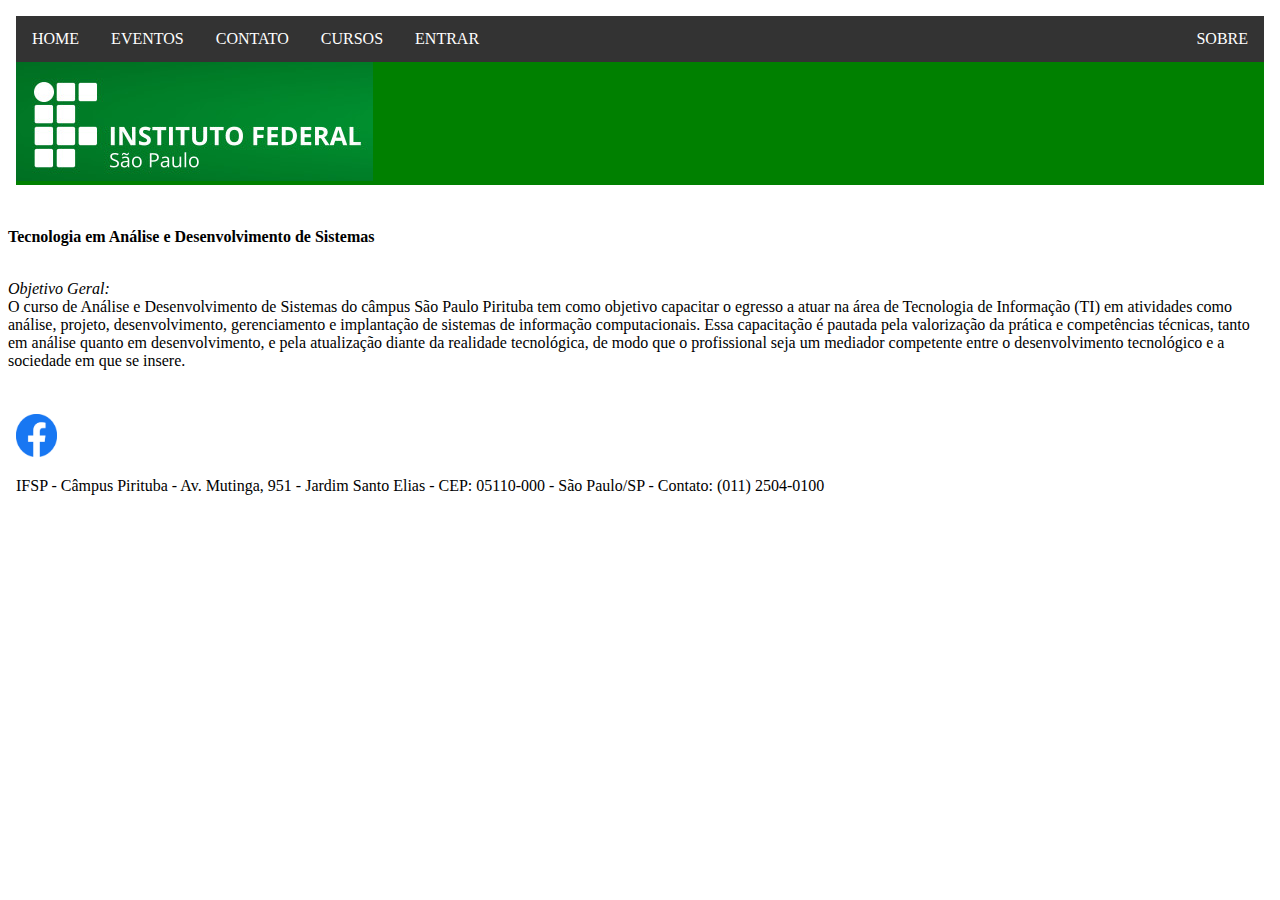
<file: ads.html>
<!DOCTYPE html>
<html>
<head>
<meta charset="UTF-8">
<title>ADS - IFSP - Pirituba</title>
<script src="js/disabling.js"></script>
</head>
<body>

<header id="cabecalho"> 
  <nav>
    <object width="100%" height="200px" data="menu.html"></object>
  </nav> 
  
</header>

<main>
  <p><strong>Tecnologia em Análise e Desenvolvimento de Sistemas</strong></p>
  <br>
  <em>Objetivo Geral:</em>
  <br>
  O curso de Análise e Desenvolvimento de Sistemas do câmpus São Paulo Pirituba tem como objetivo capacitar o egresso a atuar na área de Tecnologia de Informação (TI) em atividades como análise, projeto, desenvolvimento, gerenciamento e implantação de sistemas de informação computacionais. Essa capacitação é pautada pela valorização da prática e competências técnicas, tanto em análise quanto em desenvolvimento, e pela atualização diante da realidade tecnológica, de modo que o profissional seja um mediador competente entre o desenvolvimento tecnológico e a sociedade em que se insere.
</main>

<footer>     
  <object width="100%" height="200px" data="rodape.html"></object>
</footer>
</body>
</html>
</file>
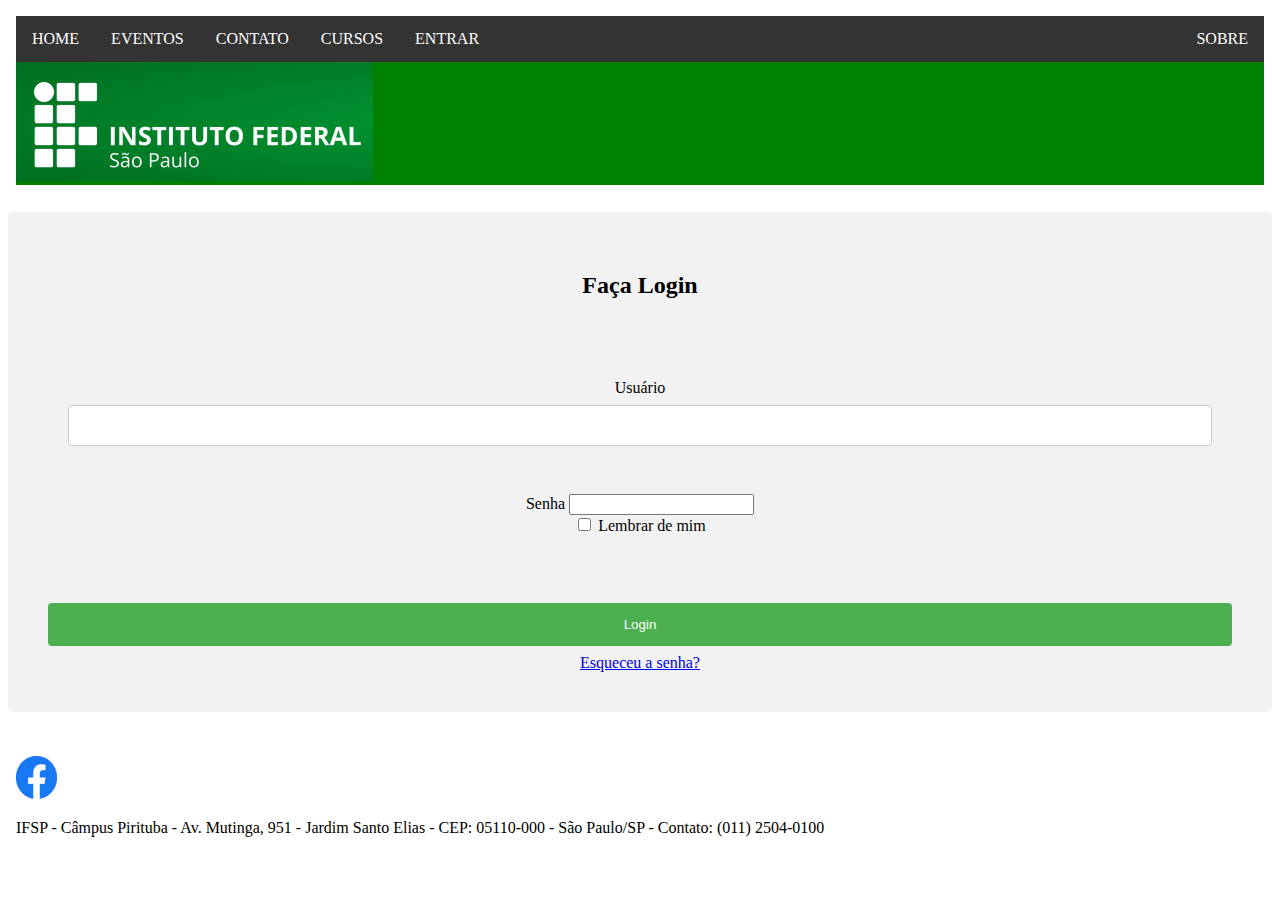
<file: entrar.html>
<!DOCTYPE html>
<html>
<head>
  <meta charset="UTF-8">
  <title>Entrar - IFSP - Pirituba</title>
  <link rel="shortcut icon" href="Imagens/favicon.ico" type="image/x-icon"> 
  <link rel="stylesheet" href="css/formularios.css">
  <script src="js/disabling.js"></script>

</head>
<body>
  
  <header id="cabecalho"> 
    <nav>
      <object width="100%" height="200px" data="menu.html"></object>
    </nav>    
    <body>

        <center><div id="login">

            <form class="card">

                <div class="card-header">

                    <center><h2>Faça Login</h2></center>

                <center></div>

                <div class="card-content">

                    <div class="card-content-area">

                        <label for="usuario">Usuário</label>

                        <input type="text" id="usuario" autocomplete="off" required>

                    </div>

                    <center><div class="card-content-area">

                        <label for="password">Senha</label>

                        <input type="password" id="password" autocomplete="off" required>
                      <br><input type="checkbox" id="js" name="linguagens" value="jslang">
<label for="js">Lembrar de mim</label>
                    </div>

                </div>

                <center><div class="card-footer">

                    <input type="submit" value="Login" class="submit">

                    <a href="#" class="recuperar_senha">Esqueceu a senha?</a>

                </div>

            </form>

        </div></center>

    </body>
 
  <footer>     
      <object width="100%" height="200px" data="rodape.html"></object>
  </footer>

</body>

</html>
</file>
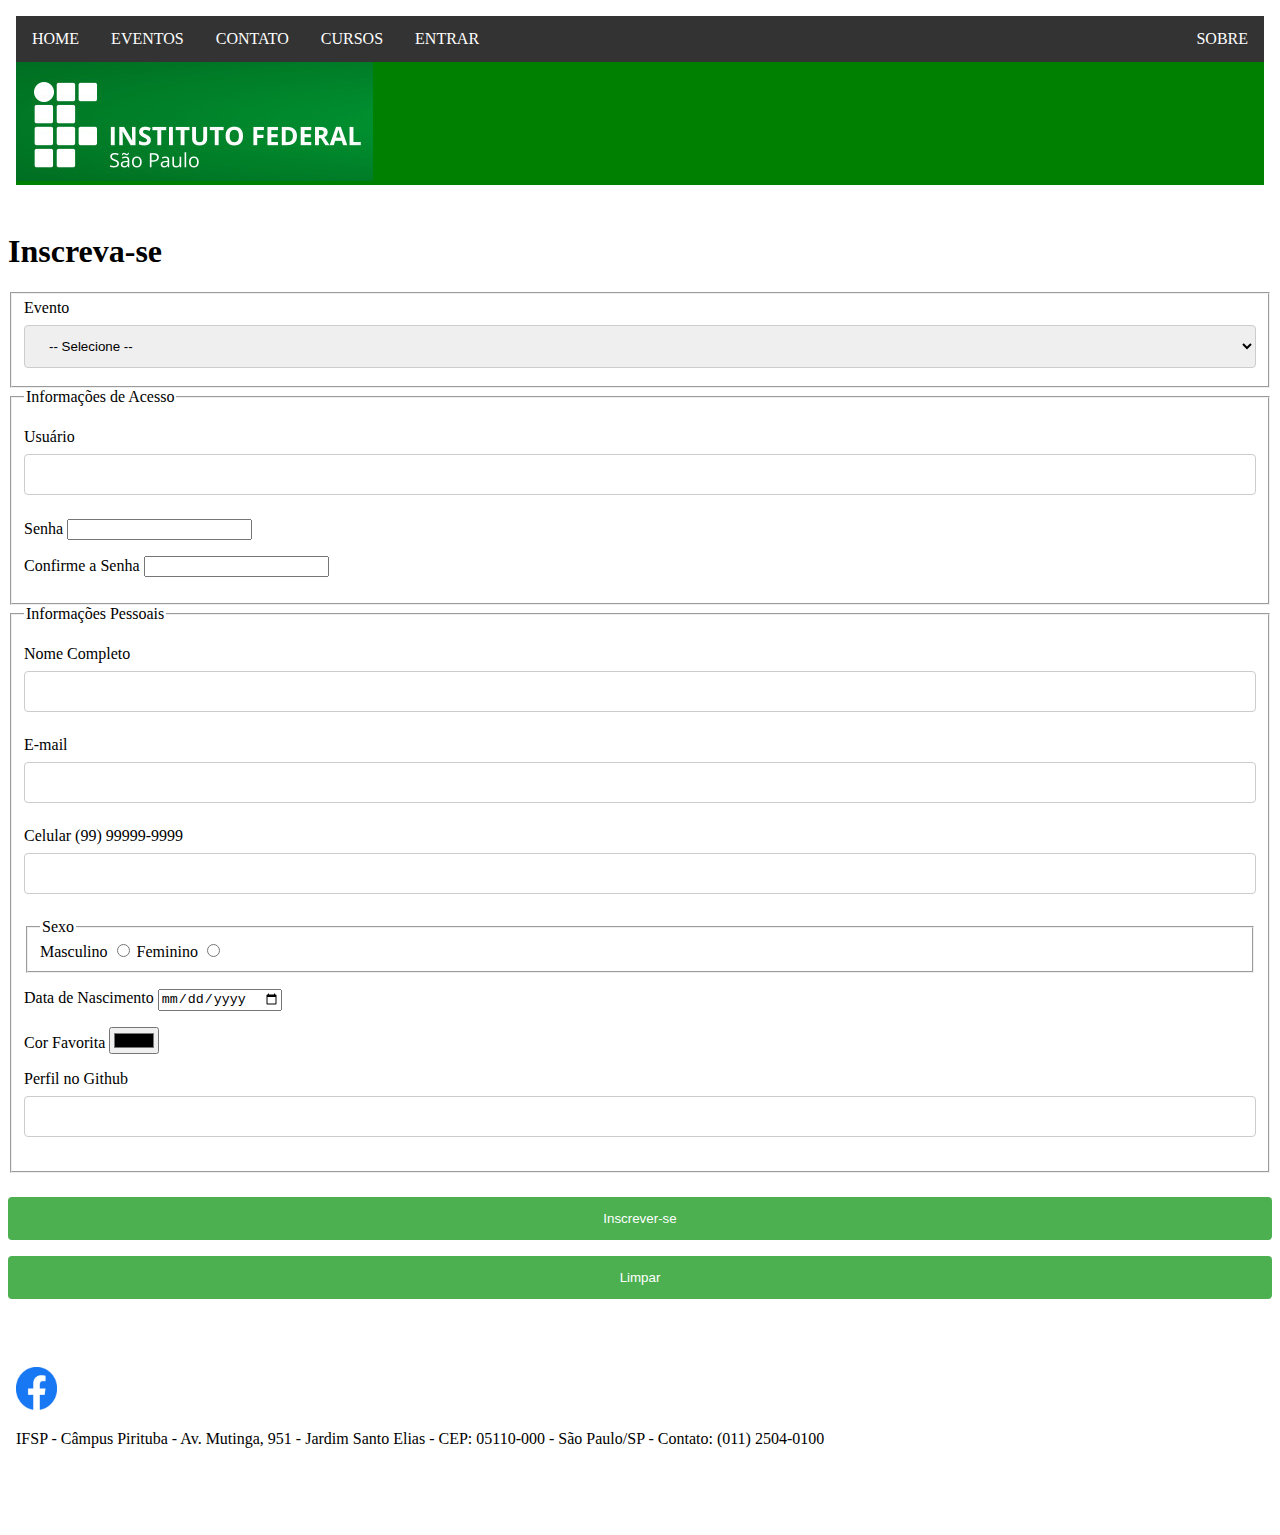
<file: eventos.html>
<!DOCTYPE html>
<html>
<head>
  <meta charset="UTF-8">
  <title>Eventos - IFSP - Pirituba</title>
  <link rel="shortcut icon" href="Imagens/favicon.ico" type="image/x-icon"> 
  <link rel="stylesheet" href="css/formularios.css">
  <script src="js/disabling.js"></script>
</head>


<body>

  <header id="cabecalho"> 
    <nav>
      <object width="100%" height="200px" data="menu.html"></object>
    </nav>    
    
  </header>
  
  <main> 
    
    <h1>Inscreva-se</h1>
    
    <form method="POST">
    
      <fieldset>
      
        <label for="evento">Evento</label>
        <select name="assunto" id="contato-assunto" required >
          <option value=""> -- Selecione --</option>                        
          <option value="voe">Voe sem asas</option>
          <option value="jun">Festa junina</option>
          <option value="inf">Semana de tecnologia</option>
        </select>
      
      </fieldset>
      
      <fieldset>
        <legend>Informações de Acesso</legend>
          <p>
            <label for="inscrever-usuario">Usuário</label>
            <input type="text" name="usuario" id="inscrever-usuario" required />
          </p>
          
          <p>
            <label for="inscrever-senha">Senha</label>
            <input type="password" name="senha" id="inscrever-senha" required />
          </p>
          
          <p>
            <label for="inscrever-confirmar-senha">Confirme a Senha</label>
            <input type="password" name="confirmar-senha" id="inscrever-confirmar-senha" required />
          </p>
      </fieldset>
      
      <fieldset>
        <legend>Informações Pessoais</legend>
        <p>
          <label for="inscrever-nome">Nome Completo</label>
          <input type="text" name="nome" id="inscrever-nome" required />
        </p>
        <p>
          <label for="inscrever-email">E-mail</label>
          <input type="email" name="email" id="inscrever-email" required />
        </p>
        <p>
          <label for="inscrever-celular">Celular (99) 99999-9999</label>
          <input type="tel" name="celular" id="inscrever-celular" pattern="\([0-9]{2}\) [0-9]{4,6}-[0-9]{3,4}$"/> 
        </p>
      
        <fieldset>
          <legend>Sexo</legend>
          <label for="inscrever-sexo-masc">Masculino
            <input id="inscrever-sexo-masc" type="radio" name="sexo" value="M" />
          </label>
          
          <label for="inscrever-sexo-fem">Feminino
            <input id="inscrever-sexo-fem" type="radio" name="sexo" value="F" />
          </label>
        </fieldset>
        
        <p>
          <label for="inscrever-nascimento">Data de Nascimento</label>
          <input type="date" name="nascimento" id="inscrever-nascimento" />
        </p>
        <p>
          <label for="inscrever-cor">Cor Favorita</label>
          <input type="color" name="cor" id="inscrever-cor" />
        </p>
        <p>
          <label for="inscrever-github">Perfil no Github</label>
          <input type="url" name="github" id="inscrever-github" />
        </p>
      </fieldset>
      
      <p>        
        <input type="submit" value="Inscrever-se">
        <input type="reset" value="Limpar">
      </p>
      
    </form>
    
  </main> 

  <footer>     
    <object width="100%" height="200px" data="rodape.html"></object>
  </footer>

</body>


</html>
</file>
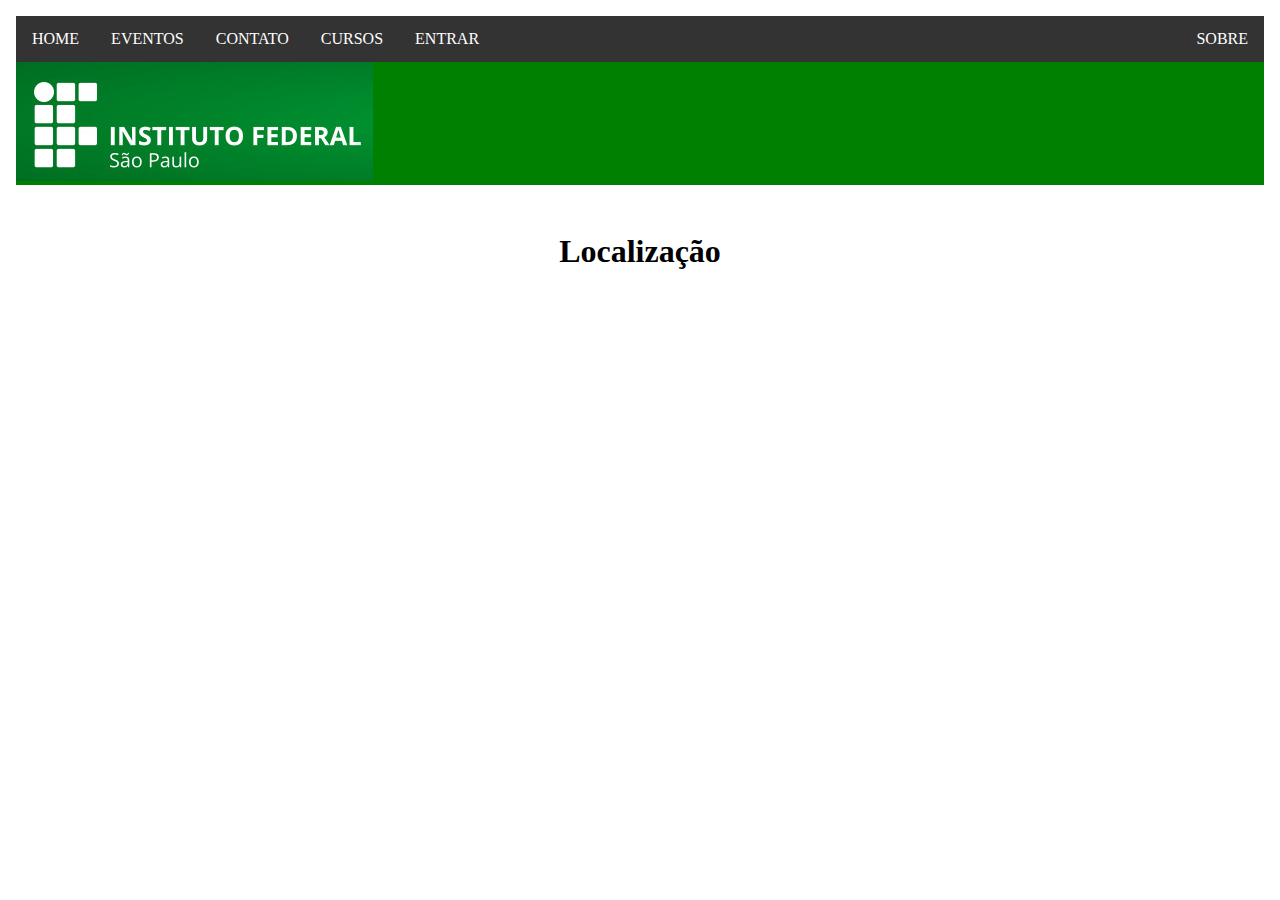
<file: localizacao.html>
<!DOCTYPE html>
<html>
<head>
<meta charset="UTF-8">
<title>IFSP - Localização</title>
<link rel="stylesheet" href="css/conteudo.css">
<script src="js/disabling.js"></script>
</head>
<body>
  <header id="cabecalho"> 
    <nav>
      <object width="100%" height="200px" data="menu.html"></object>
    </nav>    
  </header>
  
  <section>
  <h1>Localização</h1>
   <p align="center">
      <iframe src="https://www.google.com/maps/embed?pb=!1m18!1m12!1m3!1d3659.2439684079723!2d-46.73765778548328!3d-23.48772046476096!2m3!1f0!2f0!3f0!3m2!1i1024!2i768!4f13.1!3m3!1m2!1s0x94cef9479a61a8b9%3A0xc7dae27c12251fa7!2sIFSP%20Pirituba!5e0!3m2!1spt-BR!2sbr!4v1567537053791!5m2!1spt-BR!2sbr" width="600" height="450" frameborder="0" style="border:0;" allowfullscreen=""></iframe>
   </p>   
  </section>

</body>
</html>
</file>
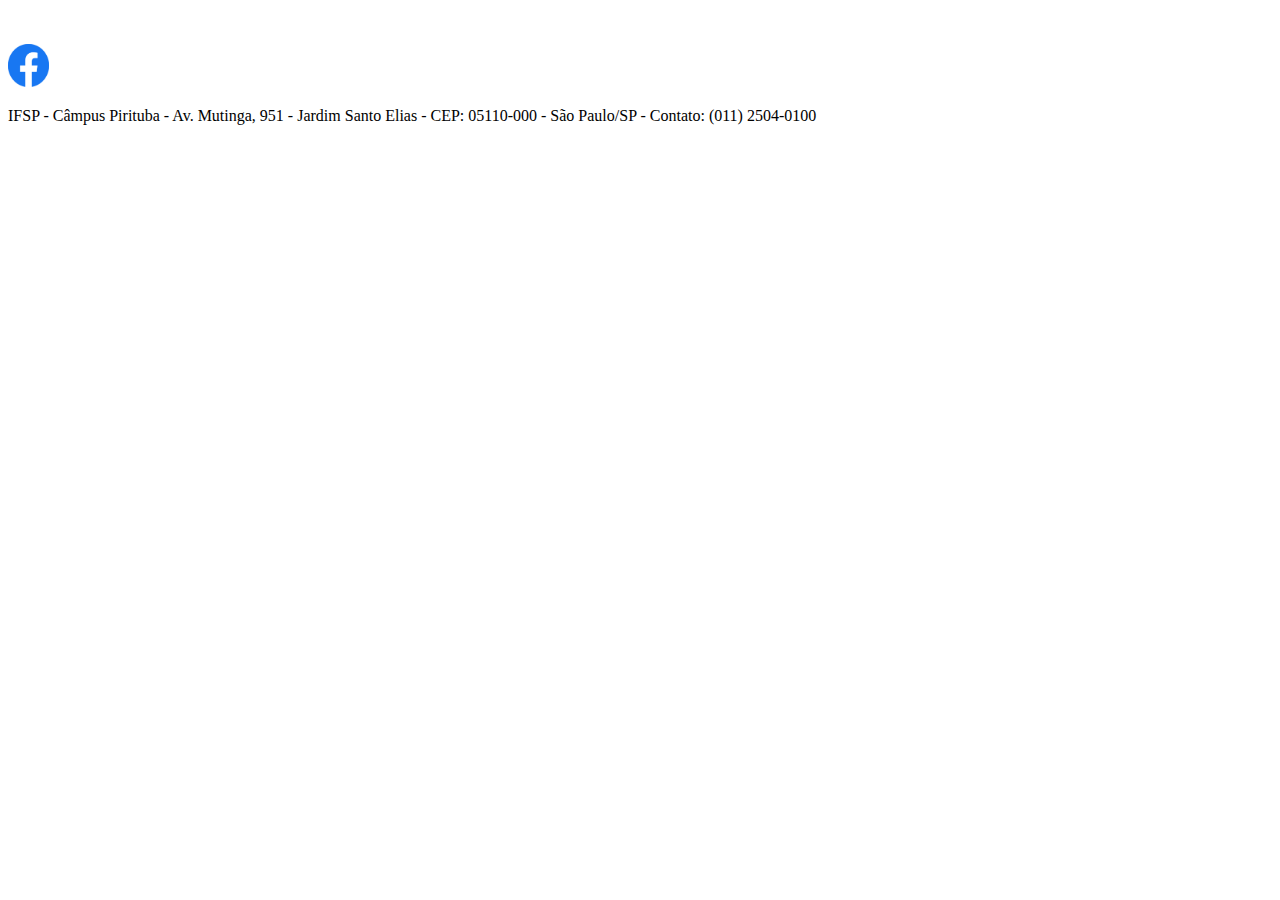
<file: rodape.html>
<!DOCTYPE html>
<html>
<head>
<meta charset="UTF-8">
<script src="js/disabling.js"></script>
</head>
<body>

<footer>
  <br><br>
  <div id="my_menu" align="left">	 
	<a href="https://www.facebook.com/ifsppirituba"><img src="Imagens/facebook.png" width="41" height="43" title="IFSP Facebook" alt="IFSP Facebook"></a> 
  </div>
  <p>
  IFSP - Câmpus Pirituba - Av. Mutinga, 951 - Jardim Santo Elias - CEP: 05110-000 - São Paulo/SP - Contato: (011) 2504-0100
  </p>
</footer>

</body>
</html>
</file>
<file: css/formularios.css>
@charset "UTF-8";


input[type=text], input[type=email], input[type=tel], input[type=url], textarea, select {
  width: 100%;
  padding: 12px 20px;
  margin: 8px 0;
  display: inline-block;
  border: 1px solid #ccc;
  border-radius: 4px;
  box-sizing: border-box;
}

input[type=submit], input[type=reset]  {
  width: 100%;
  background-color: #4CAF50;
  color: white;
  padding: 14px 20px;
  margin: 8px 0;
  border: none;
  border-radius: 4px;
  cursor: pointer;
}

input[type=submit]:hover {
  background-color: #45a049;
}

div {
  border-radius: 5px;
  background-color: #f2f2f2;
  padding: 20px;
}
</file>
<file: css/conteudo.css>
@charset "UTF-8";

#conteudo {
		width: 100%;
		float: right;		
		}
		
img {
  border-radius: 1%;
  display: block;
  margin-left: auto;
  margin-right: auto;
  width: 50%;
}

figure {
    display: inline-block;
    border: 0px dotted gray;
    margin: 20px; /* adjust as needed */
}
figure img {
    vertical-align: top;
}
figure figcaption {
    border: 1px dotted blue;
    text-align: center;
}

aside p {
	text-align: center;
}

h1{
	text-align: center;
}
</file>
